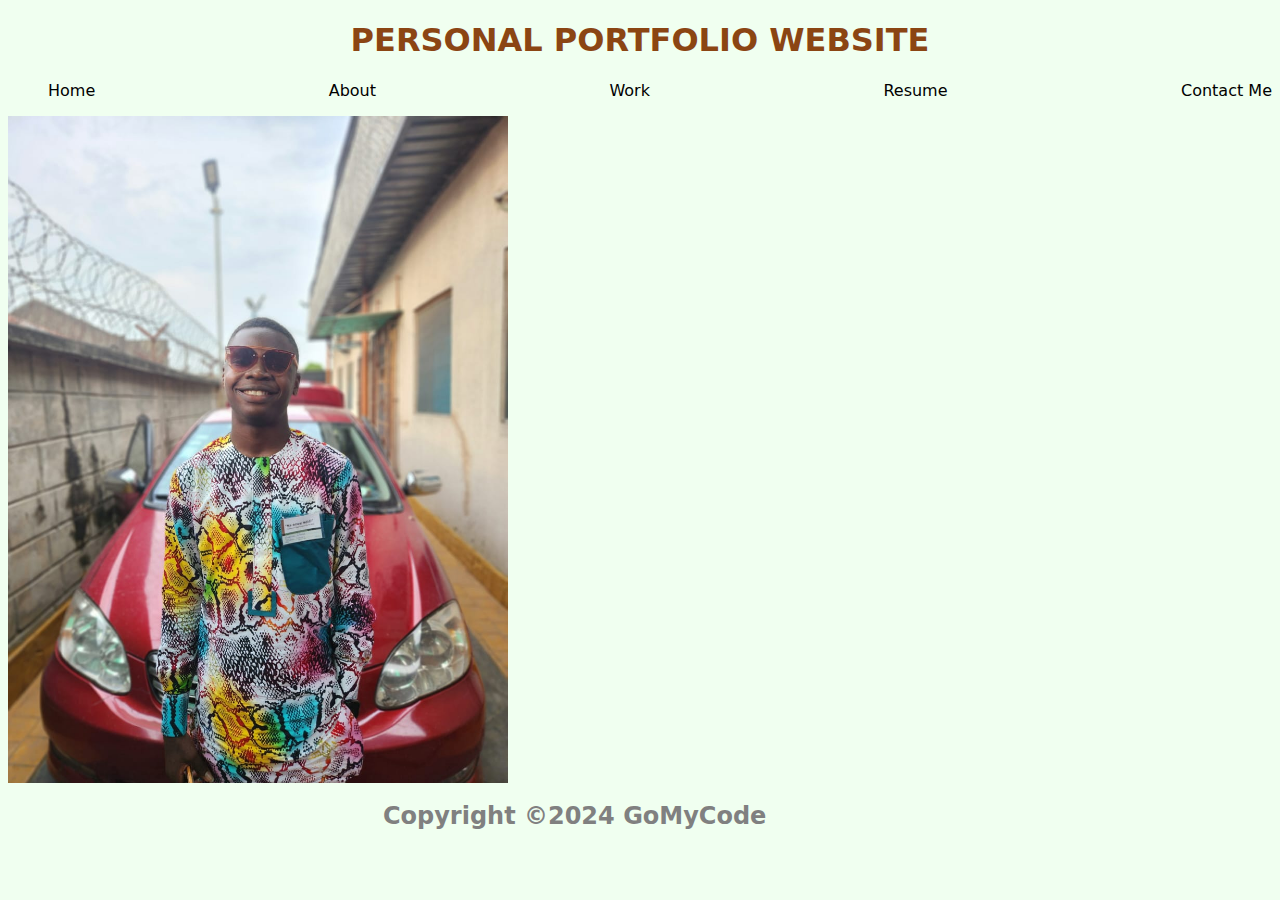
<file: index.html>
<!DOCTYPE html>
<html lang="en">
<head>
    <meta charset="UTF-8">
    <meta name="viewport" content="width=device-width, initial-scale=1.0">
    <title>Project 2</title>
    <link rel="shortcut icon" href="favicon.ico" type="image/x-icon">
    <link rel="stylesheet" href="style.css">
</head>
<body>

    <h1 class="per">PERSONAL PORTFOLIO WEBSITE</h1>
    
<nav >
    <ul class="bars">
        <li><a href="index.html">Home</a></li>
        <li><a href="about.html">About</a></li>
        <li><a href="work.html">Work</a></li>
        <li><a href="resume.html">Resume</a></li>
        <li><a href="contact.html">Contact Me</a></li>
    </ul>
</nav>
<img src="Otumba2.jpg" alt="" class="Otumba2" >
<footer class="foot">
    <p><h2>Copyright &copy;2024  GoMyCode</h2></p>
</footer>

</body>
</html>
</file>
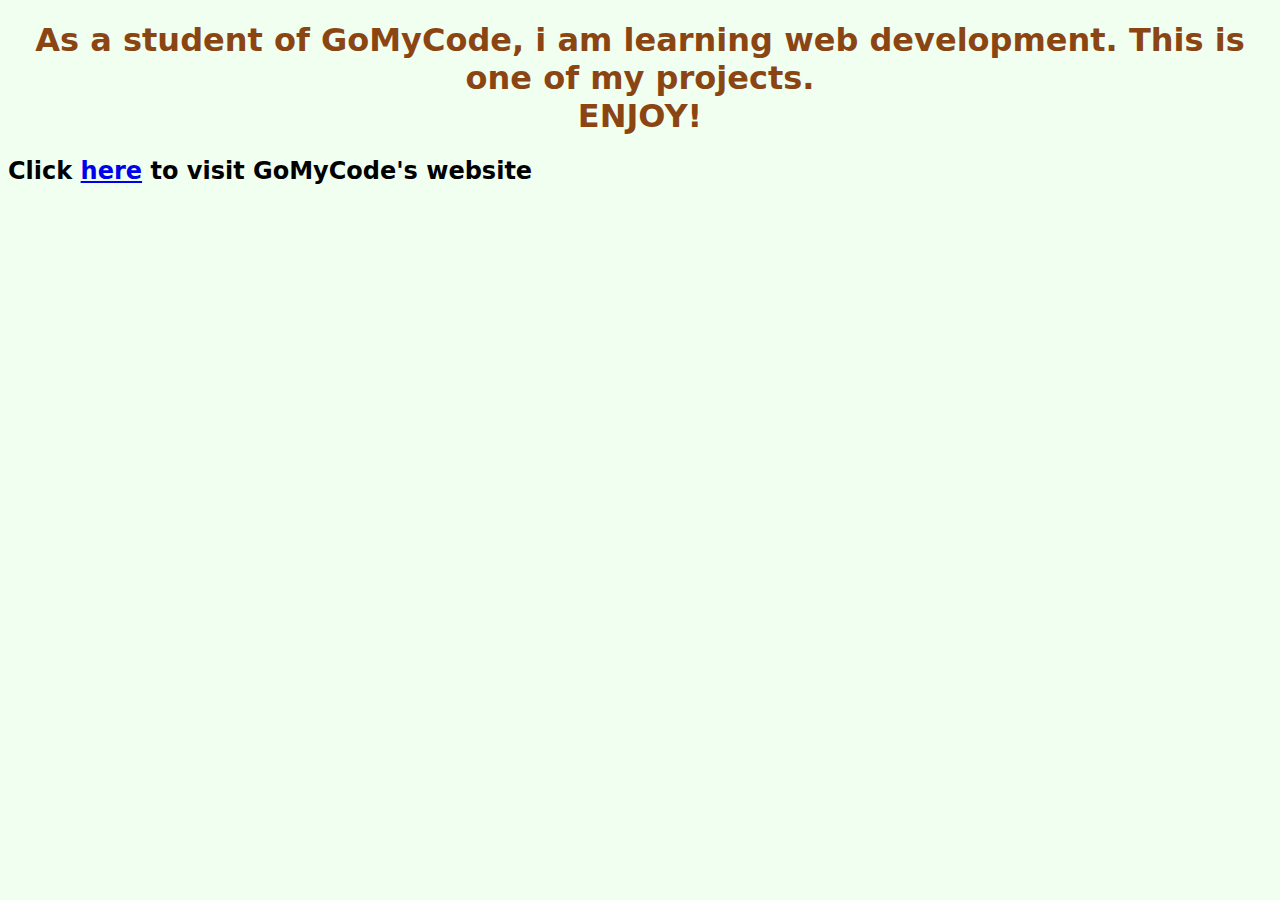
<file: about.html>
<!DOCTYPE html>
<html lang="en">
<head>
    <meta charset="UTF-8">
    <meta name="viewport" content="width=device-width, initial-scale=1.0">
    <title>Document</title>
    <link rel="stylesheet" href="style.css">
</head>
<body>
    <p ><h1 class="per">As a student of GoMyCode, i am learning web development. This is one of my projects. <br> ENJOY!</h1></p>
    <p> <h2>Click <a href="http://student.learn.gomycode.co/" target="_blank" rel="noopener noreferrer">here</a> to visit GoMyCode's website</h2></p>
</body>
</html>
</file>
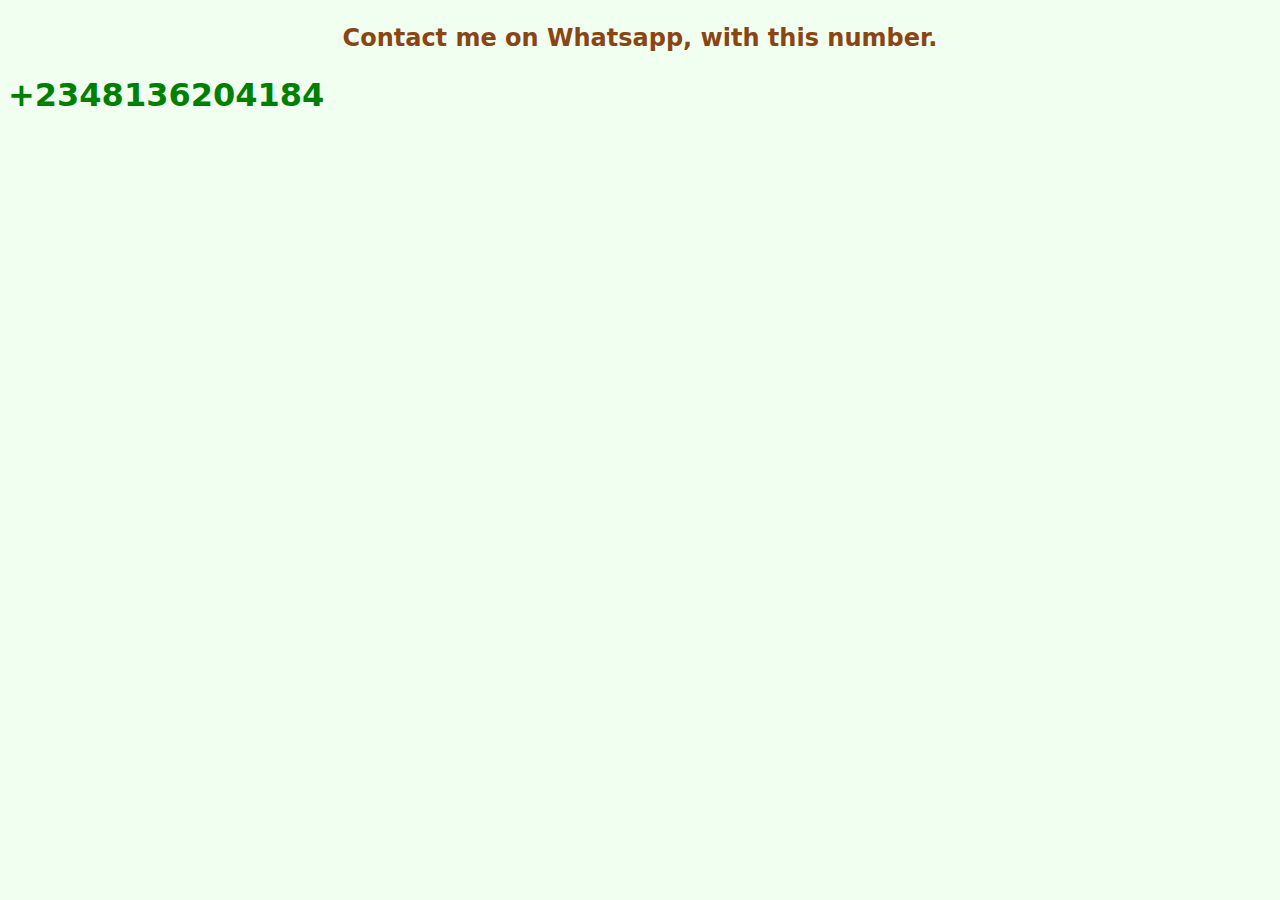
<file: contact.html>
<!DOCTYPE html>
<html lang="en">
<head>
    <meta charset="UTF-8">
    <meta name="viewport" content="width=device-width, initial-scale=1.0">
    <title>Document</title>
    <link rel="stylesheet" href="style.css">
</head>
<body>
    <p class="per" style="font-weight: 600; font-size: x-large;">Contact me on Whatsapp, with this number.</p>
    <h1 style="color: green;">+2348136204184</h1>

</body>
</html>
</file>
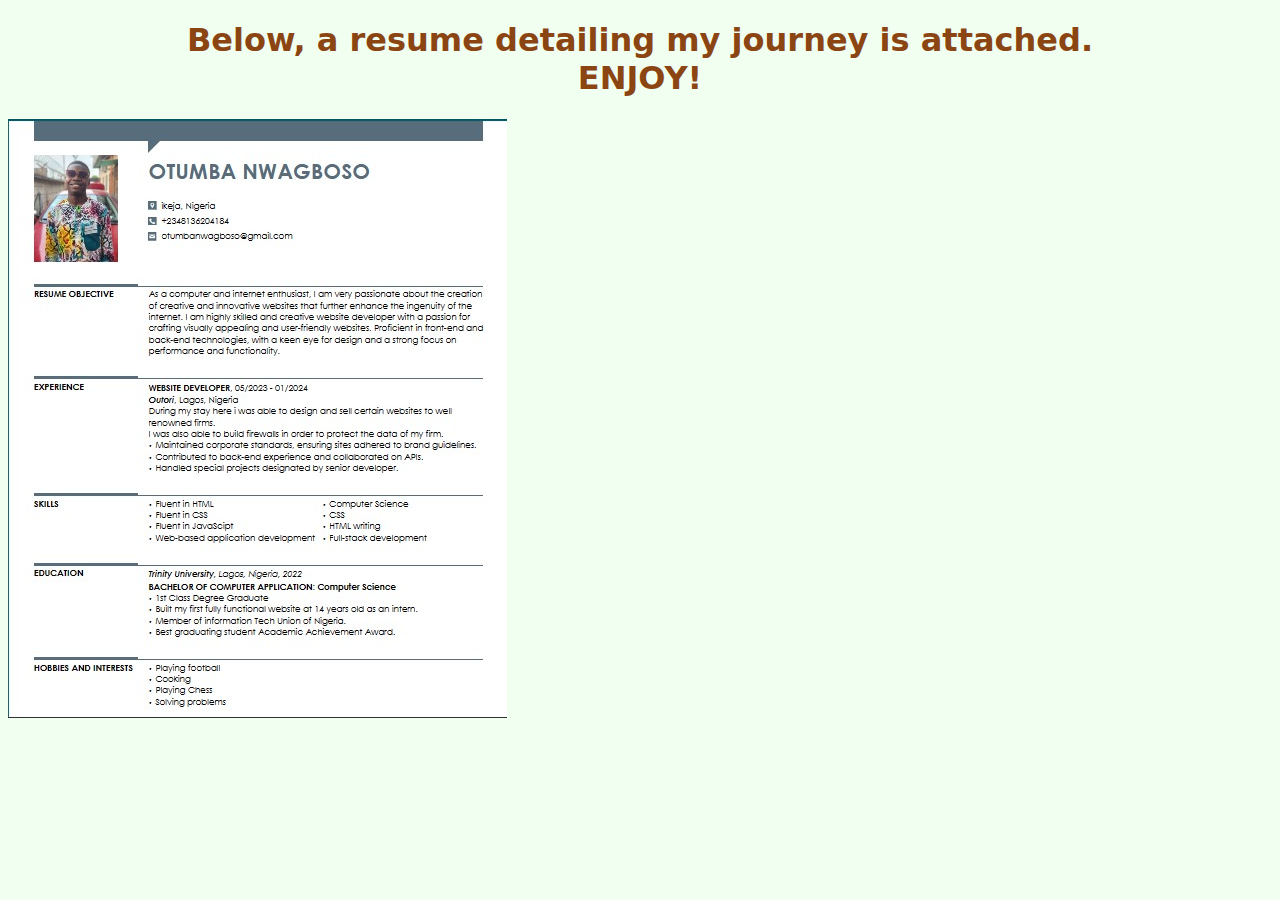
<file: resume.html>
<!DOCTYPE html>
<html lang="en">
<head>
    <meta charset="UTF-8">
    <meta name="viewport" content="width=device-width, initial-scale=1.0">
    <title>Document</title>
    <link rel="stylesheet" href="style.css">
</head>
<body>
    <p><h1 class="per">Below, a resume detailing my journey is attached. <br> ENJOY!</h1></p>
    <img src="resume.jpg" alt="resume">
</body>
</html>
</file>
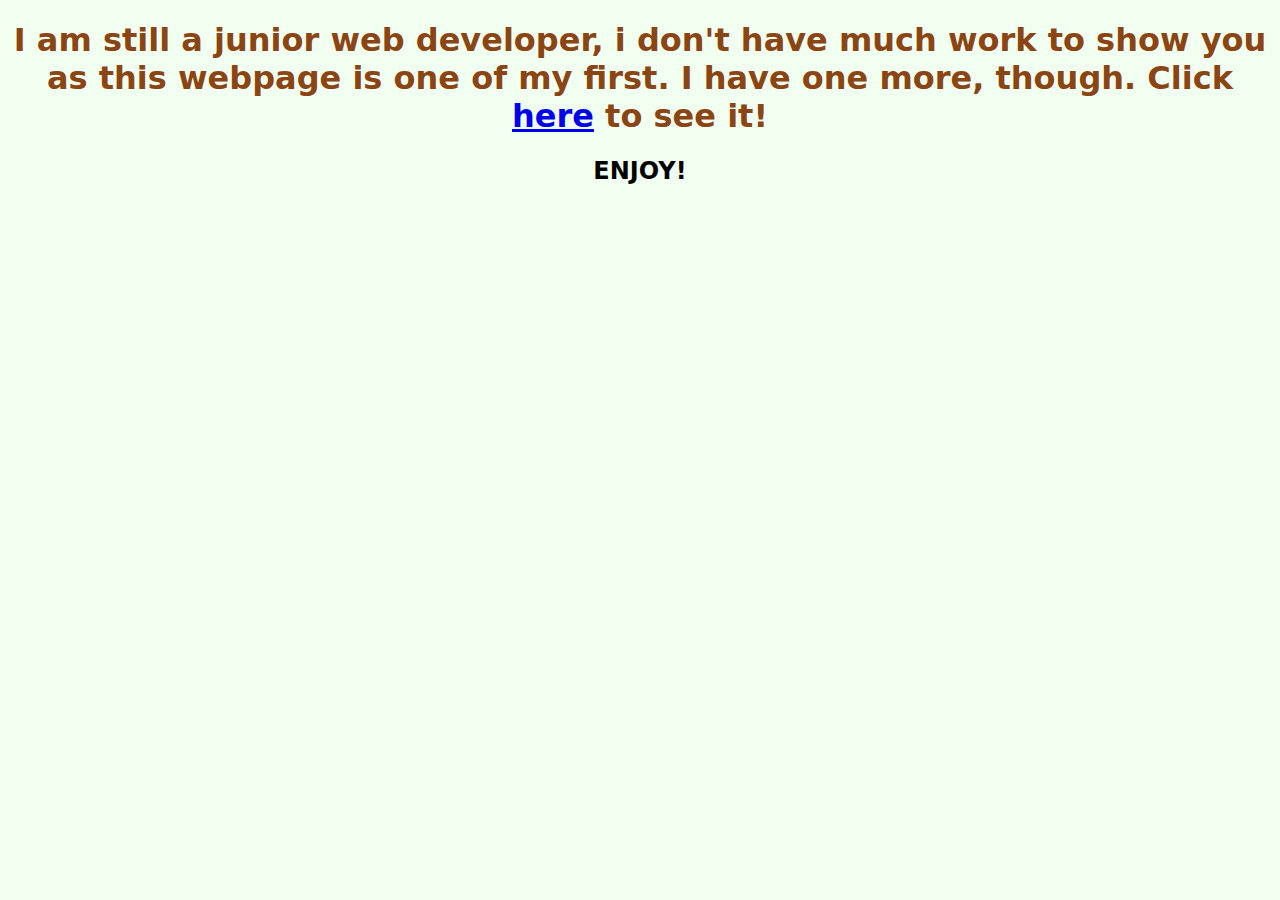
<file: work.html>
<!DOCTYPE html>
<html lang="en">
<head>
    <meta charset="UTF-8">
    <meta name="viewport" content="width=device-width, initial-scale=1.0">
    <title>Document</title>
    <link rel="stylesheet" href="style.css">
</head>
<body>
    <p><H1 class="per">I am still a junior web developer, i don't have much work to show you as this webpage is one of my first. I have one more, though. Click <a href="https://github.com/TumbaTech/Baby-Steps/commit/462a22e5bbe04d9343a34939b466af3775efe879" target="_blank" rel="noopener noreferrer">here</a> to see it!</H1></p>
    <p><h2 style="text-align: center;">ENJOY!</h2></p>
</body>
</html>
</file>
<file: style.css>
.bars{
    display: flex;
    list-style: none;
    justify-content: space-between;
}

.bars li a{
    color: black;
    text-decoration: none;
    
}

a:hover{
    background-color: green;
    
}

body{
    font-family: system-ui, -apple-system, BlinkMacSystemFont, 'Segoe UI', Roboto, Oxygen, Ubuntu, Cantarell, 'Open Sans', 'Helvetica Neue', sans-serif;
    background-color: honeydew;
}

.Otumba2{
    width: 500px;
    float: inline-start;
}

.foot{
    float: right;
    margin-bottom: 50px;
    padding-right: 40%;
    color: grey;
}

.per{
    text-align: center;
    color: saddlebrown ;
    
    
}
</file>
